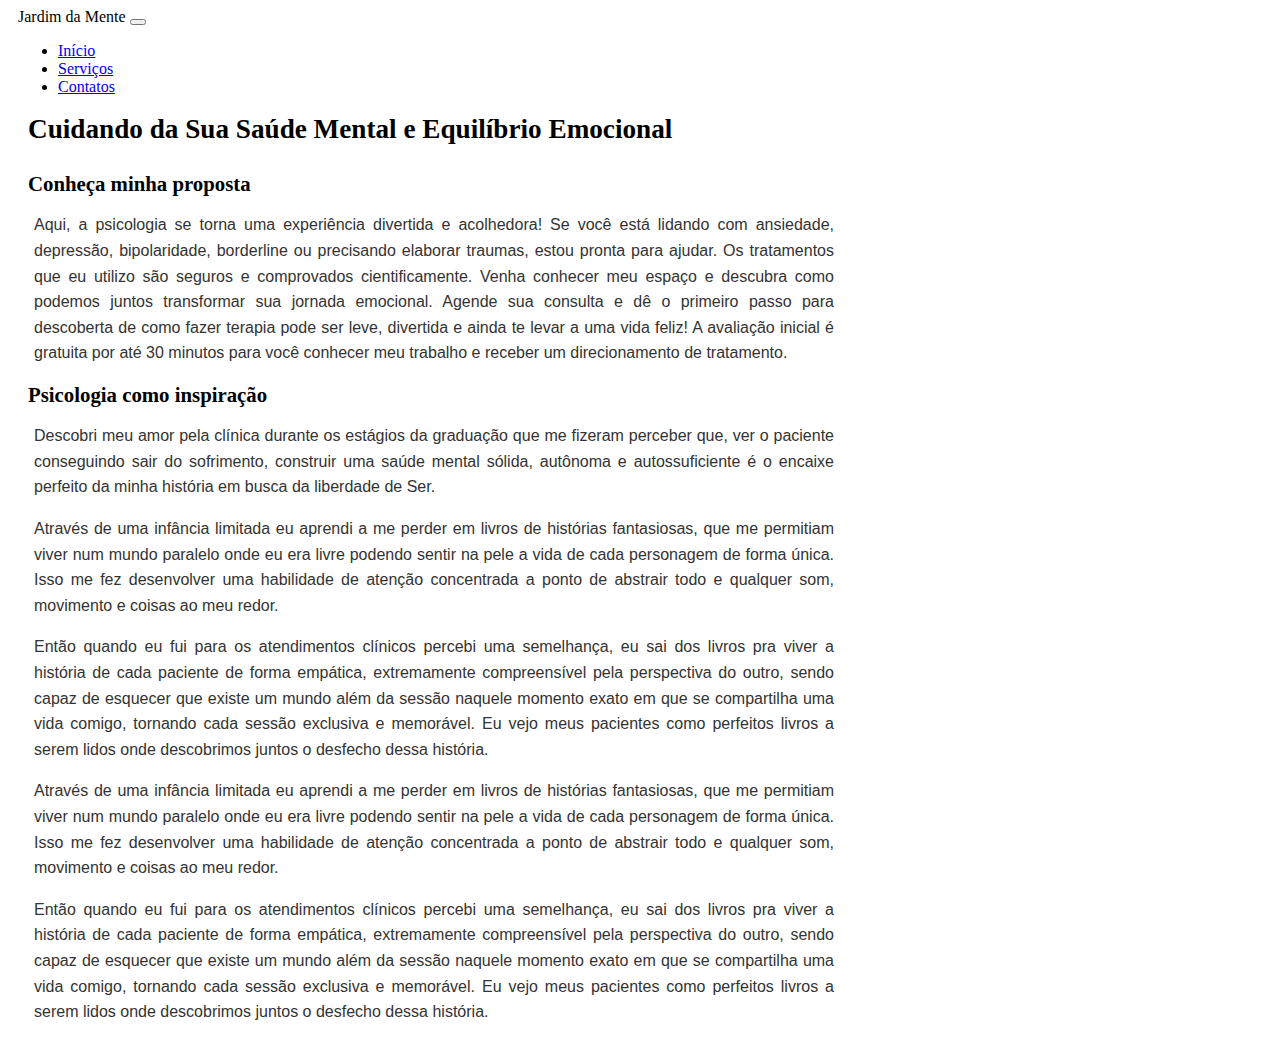
<file: index.html>
<!DOCTYPE html>
<html lang="en">

<head>
    <meta charset="UTF-8">
    <meta name="viewport" content="width=device-width, initial-scale=1.0">

    <link href="https://cdn.jsdelivr.net/npm/bootstrap@5.3.5/dist/css/bootstrap.min.css" rel="stylesheet"
        integrity="sha384-SgOJa3DmI69IUzQ2PVdRZhwQ+dy64/BUtbMJw1MZ8t5HZApcHrRKUc4W0kG879m7" crossorigin="anonymous">
    <script src="https://cdn.jsdelivr.net/npm/bootstrap@5.3.5/dist/js/bootstrap.bundle.min.js"
        integrity="sha384-k6d4wzSIapyDyv1kpU366/PK5hCdSbCRGRCMv+eplOQJWyd1fbcAu9OCUj5zNLiq"
        crossorigin="anonymous"></script>

    <link rel="stylesheet" href="./styles/general.css">

    <link rel="icon" type="image/png" href="./images/icons/psychology_icon.png">

    <title>Jardim da Mente Psicologia</title>
</head>

<body>
    <!-- Esse script chama a navbar do arquivo navbar.html, caso algo seja alterado no arquivo de HTML vai refletir em todas as telas  -->
    <div id="navbar-container"></div>
    <script>
        fetch('navbar.html')
            .then(res => res.text())
            .then(data => {
                document.getElementById('navbar-container').innerHTML = data;
            });
    </script>

    <h1 class="h1">Cuidando da Sua Saúde Mental e Equilíbrio Emocional</h1>
    <h2>Conheça minha proposta</h2>
    <p>Aqui, a psicologia se torna uma experiência divertida e acolhedora! Se você está lidando
        com ansiedade,
        depressão, bipolaridade, borderline ou precisando elaborar traumas, estou pronta para ajudar. Os tratamentos que
        eu utilizo são seguros e comprovados cientificamente.

        Venha conhecer meu espaço e descubra como podemos juntos transformar sua jornada emocional. Agende sua consulta
        e dê o primeiro passo para descoberta de como fazer terapia pode ser leve, divertida e ainda te levar a uma vida
        feliz!

        A avaliação inicial é gratuita por até 30 minutos para você conhecer meu trabalho e receber um direcionamento de
        tratamento.</p>

    <h2>Psicologia como inspiração</h2>
    <p>Descobri meu amor pela clínica durante os estágios da graduação que me fizeram perceber
        que, ver o paciente
        conseguindo sair do sofrimento, construir uma saúde mental sólida, autônoma e autossuficiente é o encaixe
        perfeito da minha história em busca da liberdade de Ser.

    <p>Através de uma infância limitada eu aprendi a me perder em livros de histórias fantasiosas,
        que me permitiam
        viver num mundo paralelo onde eu era livre podendo sentir na pele a vida de cada personagem de forma única. Isso
        me fez desenvolver uma habilidade de atenção concentrada a ponto de abstrair todo e qualquer som, movimento e
        coisas ao meu redor.</p>

    <p>Então quando eu fui para os atendimentos clínicos percebi uma semelhança, eu sai dos
        livros pra viver a história
        de cada paciente de forma empática, extremamente compreensível pela perspectiva do outro, sendo capaz de
        esquecer que existe um mundo além da sessão naquele momento exato em que se compartilha uma vida comigo,
        tornando cada sessão exclusiva e memorável. Eu vejo meus pacientes como perfeitos livros a serem lidos onde
        descobrimos juntos o desfecho dessa história.</p>
    <p>
        Através de uma infância limitada eu aprendi a me perder em livros de histórias fantasiosas, que me permitiam
        viver num mundo paralelo onde eu era livre podendo sentir na pele a vida de cada personagem de forma única. Isso
        me fez desenvolver uma habilidade de atenção concentrada a ponto de abstrair todo e qualquer som, movimento e
        coisas ao meu redor.</p>
    <p>
        Então quando eu fui para os atendimentos clínicos percebi uma semelhança, eu sai dos livros pra viver a história
        de cada paciente de forma empática, extremamente compreensível pela perspectiva do outro, sendo capaz de
        esquecer que existe um mundo além da sessão naquele momento exato em que se compartilha uma vida comigo,
        tornando cada sessão exclusiva e memorável. Eu vejo meus pacientes como perfeitos livros a serem lidos onde
        descobrimos juntos o desfecho dessa história.</p>
</body>

</html>
</file>
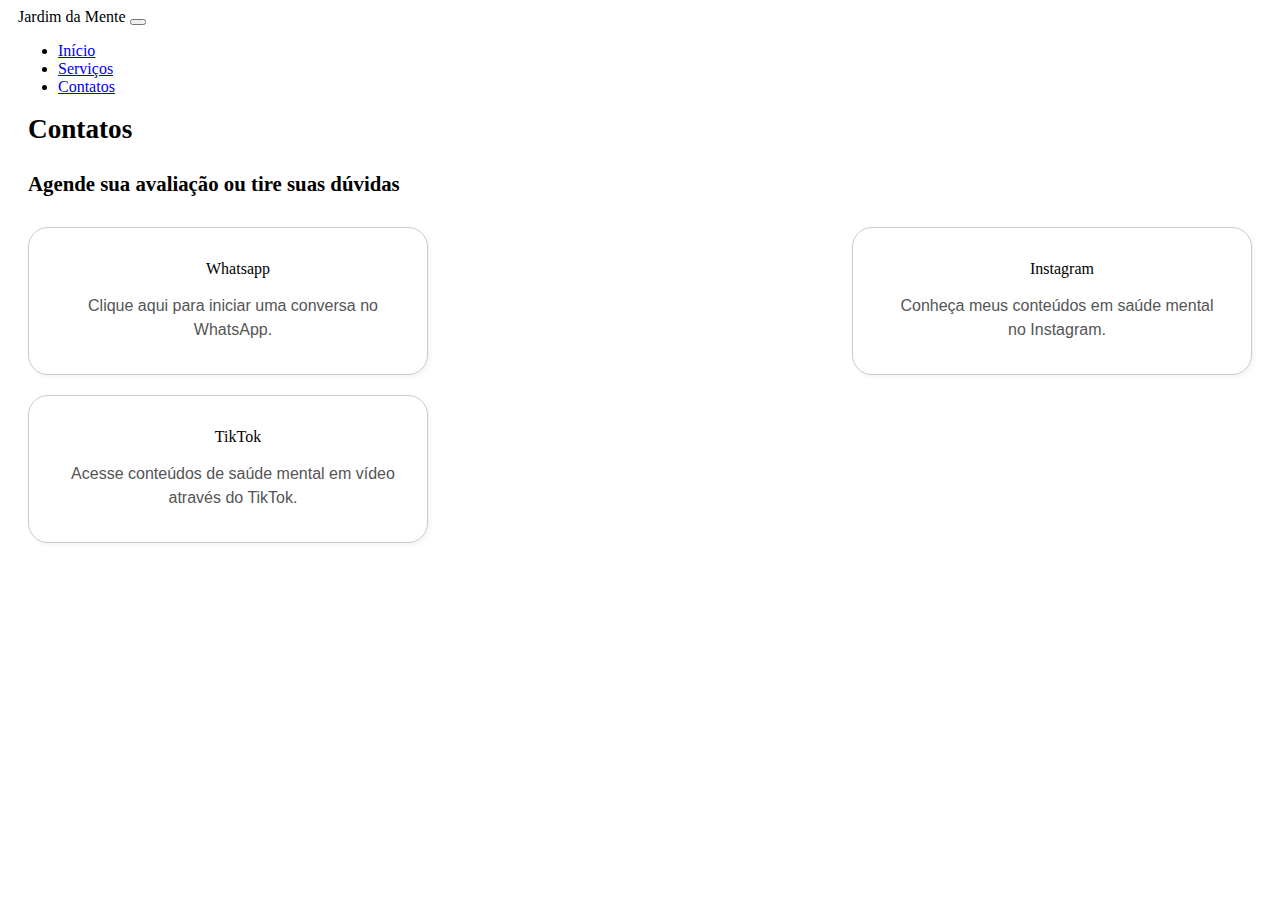
<file: contatos.html>
<!DOCTYPE html>
<html lang="en">

<head>
    <meta charset="UTF-8">
    <meta name="viewport" content="width=device-width, initial-scale=1.0">

    <link href="https://cdn.jsdelivr.net/npm/bootstrap@5.3.5/dist/css/bootstrap.min.css" rel="stylesheet"
        integrity="sha384-SgOJa3DmI69IUzQ2PVdRZhwQ+dy64/BUtbMJw1MZ8t5HZApcHrRKUc4W0kG879m7" crossorigin="anonymous">
    <script src="https://cdn.jsdelivr.net/npm/bootstrap@5.3.5/dist/js/bootstrap.bundle.min.js"
        integrity="sha384-k6d4wzSIapyDyv1kpU366/PK5hCdSbCRGRCMv+eplOQJWyd1fbcAu9OCUj5zNLiq"
        crossorigin="anonymous"></script>

    <link rel="stylesheet" href="./styles/textBoxes.css">
    <link rel="stylesheet" href="./styles/general.css">

    <link rel="icon" type="image/png" href="./images/icons/psychology_icon.png">

    <title>Contatos</title>
</head>

<body>
    <div id="navbar-container"></div>
    <script>
        fetch('navbar.html')
            .then(res => res.text())
            .then(data => {
                document.getElementById('navbar-container').innerHTML = data;
            });
    </script>
    <h1>Contatos</h1>
    <h2>Agende sua avaliação ou tire suas dúvidas</h2>

    <div class="baseContainer">
        <a href="https://wa.me/+5547997449114" target="_blank" class="textBox">
            <h3 class="contactsBoxTitle">Whatsapp</h3>
            <p class="boxContent">Clique aqui para iniciar uma conversa no WhatsApp.</p>
        </a>

        <a href="https://www.instagram.com/psi.barbaracardoso?igsh=ejBtaG04djl3YzFk" target="_blank" class="textBox">
            <h3 class="contactsBoxTitle">Instagram</h3>
            <p class="boxContent">Conheça meus conteúdos em saúde mental no Instagram.</p>
        </a>

        <a href="https://www.tiktok.com/@baahhcardoso?_t=8qnlcXI3psz&_r=1" target="_blank" class="textBox">
            <h3 class="contactsBoxTitle">TikTok</h3>
            <p class="boxContent">Acesse conteúdos de saúde mental em vídeo através do TikTok.</p>
        </a>
    </div>

</body>

</html>
</file>
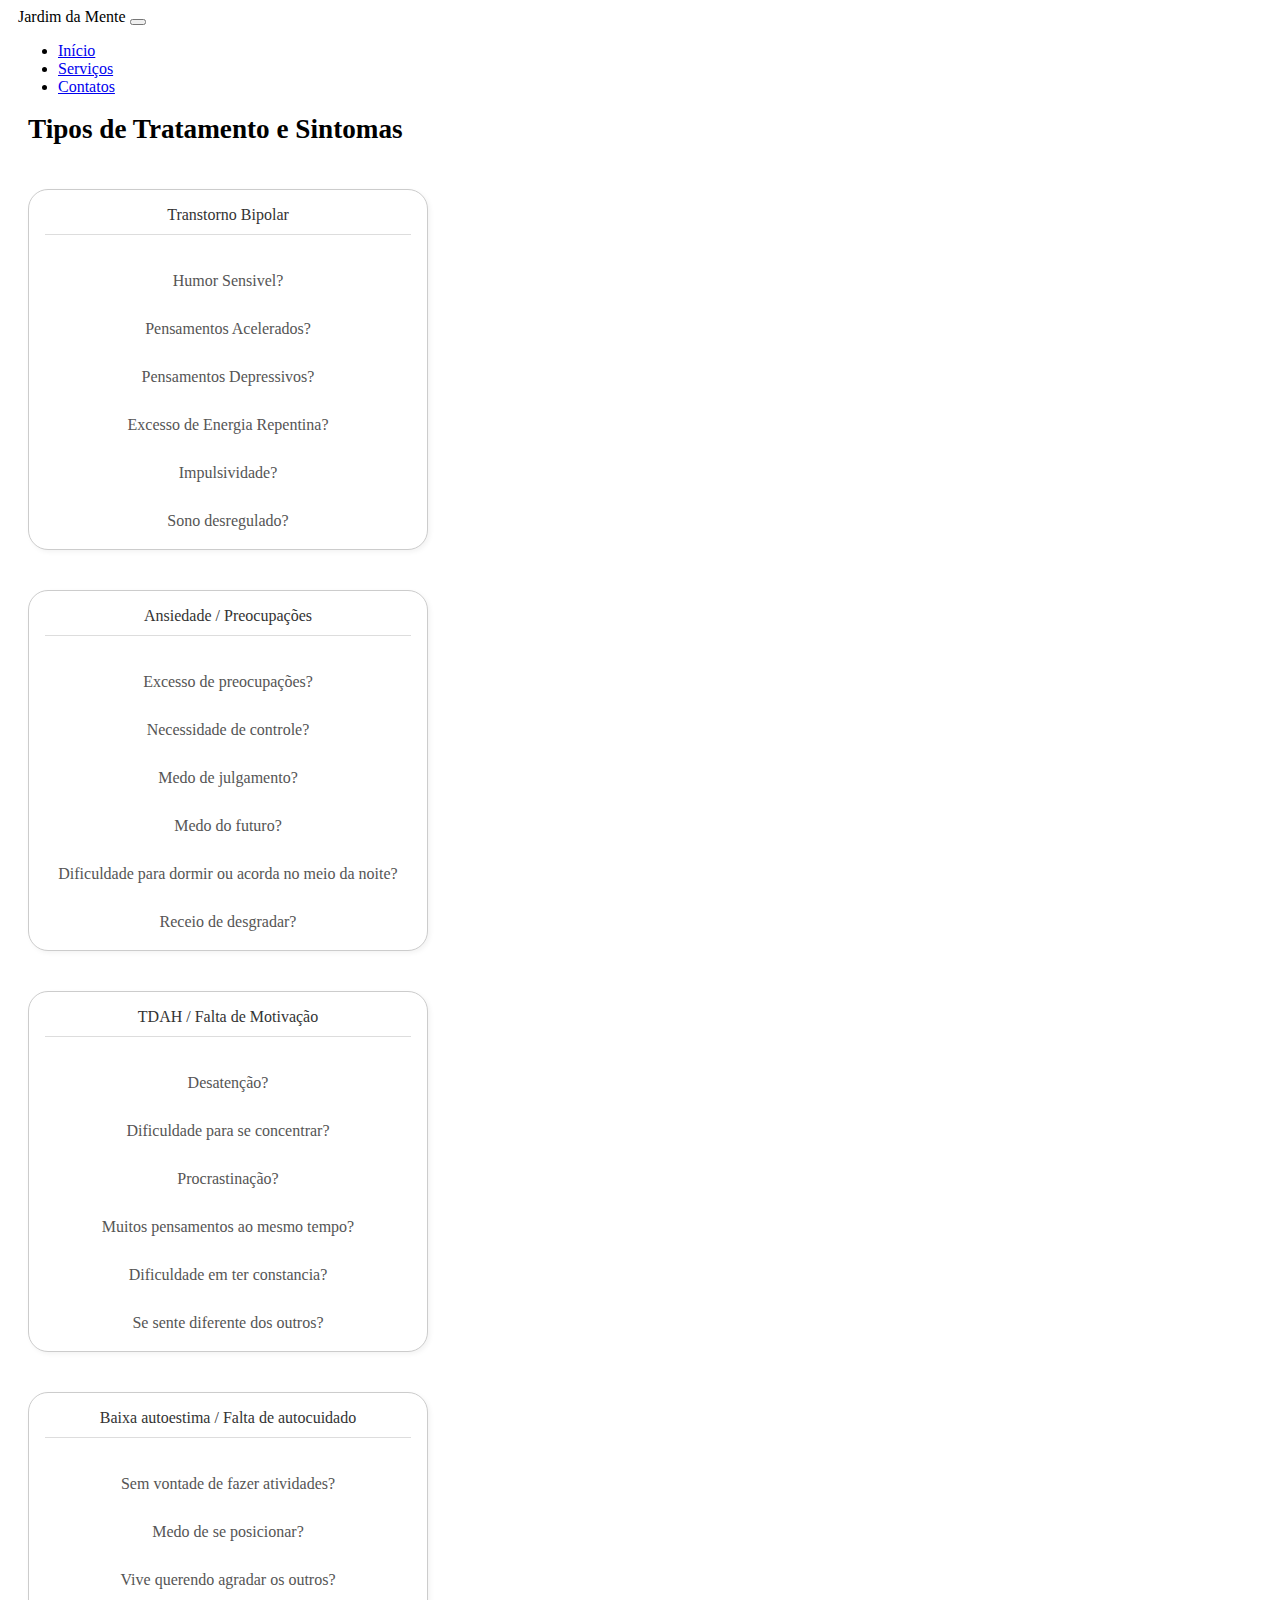
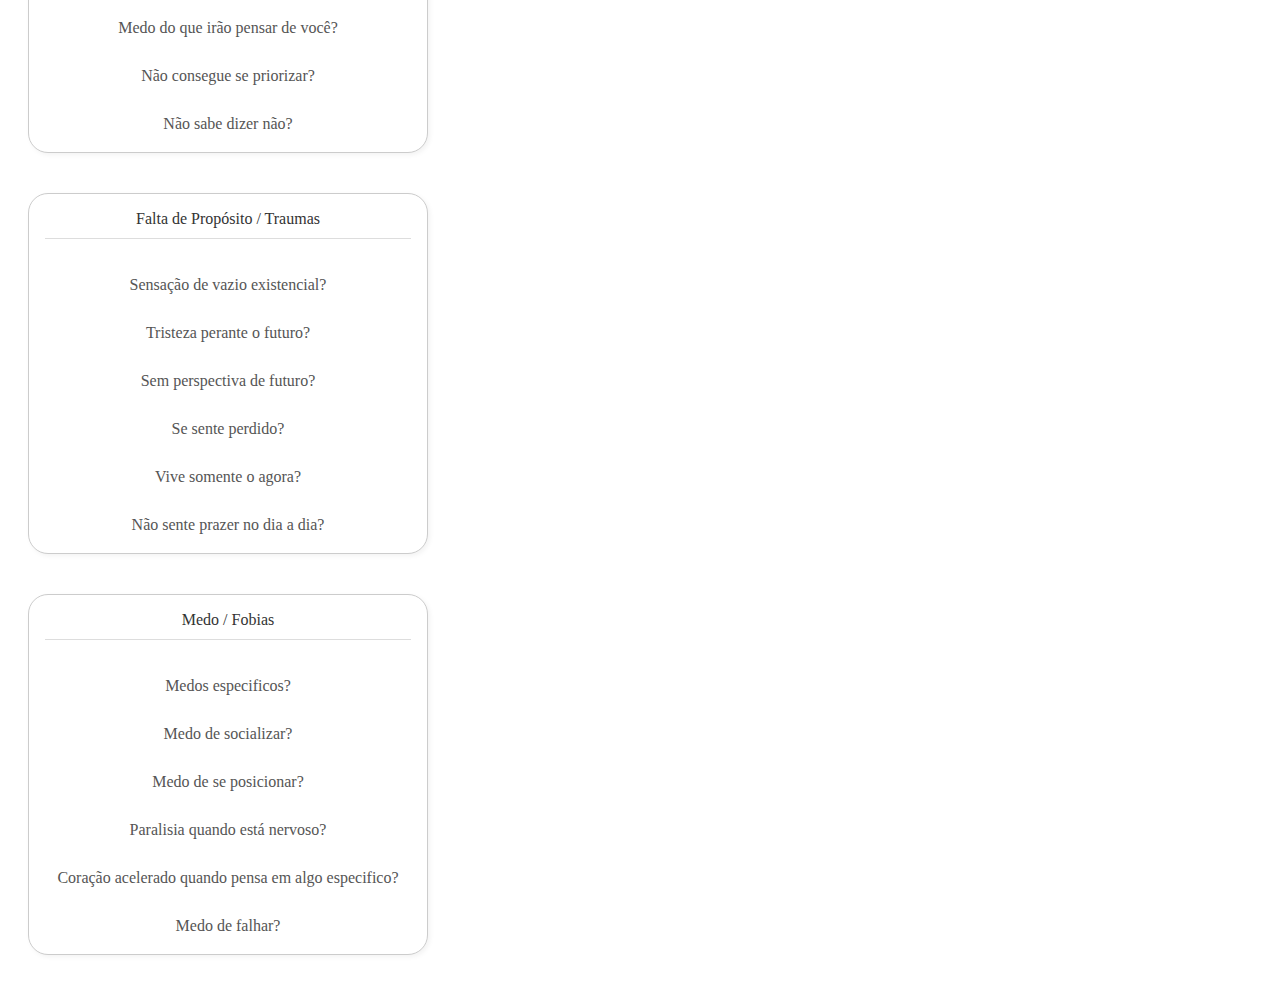
<file: servicos.html>
<!DOCTYPE html>
<html lang="en">

<head>
    <meta charset="UTF-8">
    <meta name="viewport" content="width=device-width, initial-scale=1.0">

    <link href="https://cdn.jsdelivr.net/npm/bootstrap@5.3.5/dist/css/bootstrap.min.css" rel="stylesheet"
        integrity="sha384-SgOJa3DmI69IUzQ2PVdRZhwQ+dy64/BUtbMJw1MZ8t5HZApcHrRKUc4W0kG879m7" crossorigin="anonymous">
    <script src="https://cdn.jsdelivr.net/npm/bootstrap@5.3.5/dist/js/bootstrap.bundle.min.js"
        integrity="sha384-k6d4wzSIapyDyv1kpU366/PK5hCdSbCRGRCMv+eplOQJWyd1fbcAu9OCUj5zNLiq"
        crossorigin="anonymous"></script>


    <link rel="stylesheet" href="./styles/textBoxes.css">
    <link rel="stylesheet" href="./styles/general.css">

    <link rel="icon" type="image/png" href="./images/icons/psychology_icon.png">

    <title>Serviços</title>
</head>

<body>
    <div id="navbar-container"></div>
    <script>
        fetch('navbar.html')
            .then(res => res.text())
            .then(data => {
                document.getElementById('navbar-container').innerHTML = data;
            });
    </script>

    <h1>Tipos de Tratamento e Sintomas</h1>

    <div class="baseContainer">
        <div class="textBox">
            <h3 class="boxTitle">Transtorno Bipolar</h3>
            <div class="boxContent">
                Humor Sensivel?<br>
                Pensamentos Acelerados?<br>
                Pensamentos Depressivos?<br>
                Excesso de Energia Repentina?<br>
                Impulsividade?<br>
                Sono desregulado?
            </div>
        </div>
    </div>

    <div class="baseContainer">
        <div class="textBox">
            <h3 class="boxTitle">Ansiedade / Preocupações</h3>
            <div class="boxContent">
                Excesso de preocupações?<br>
                Necessidade de controle?<br>
                Medo de julgamento?<br>
                Medo do futuro?<br>
                Dificuldade para dormir ou acorda no meio da noite?<br>
                Receio de desgradar?
            </div>
        </div>
    </div>

    <div class="baseContainer">
        <div class="textBox">
            <h3 class="boxTitle">TDAH / Falta de Motivação</h3>
            <div class="boxContent">
                Desatenção?<br>
                Dificuldade para se concentrar?<br>
                Procrastinação?<br>
                Muitos pensamentos ao mesmo tempo?<br>
                Dificuldade em ter constancia?<br>
                Se sente diferente dos outros?
            </div>
        </div>
    </div>

    <div class="baseContainer">
        <div class="textBox">
            <h3 class="boxTitle">Baixa autoestima / Falta de autocuidado</h3>
            <div class="boxContent">
                Sem vontade de fazer atividades?<br>
                Medo de se posicionar?<br>
                Vive querendo agradar os outros?<br>
                Medo do que irão pensar de você?<br>
                Não consegue se priorizar?<br>
                Não sabe dizer não?
            </div>
        </div>
    </div>

    <div class="baseContainer">
        <div class="textBox">
            <h3 class="boxTitle">Falta de Propósito / Traumas</h3>
            <div class="boxContent">
                Sensação de vazio existencial?<br>
                Tristeza perante o futuro?<br>
                Sem perspectiva de futuro?<br>
                Se sente perdido?<br>
                Vive somente o agora?<br>
                Não sente prazer no dia a dia?
            </div>
        </div>
    </div>

    <div class="baseContainer">
        <div class="textBox">
            <h3 class="boxTitle">Medo / Fobias</h3>
            <div class="boxContent">
                Medos especificos?<br>
                Medo de socializar?<br>
                Medo de se posicionar?<br>
                Paralisia quando está nervoso?<br>
                Coração acelerado quando pensa em algo especifico?<br>
                Medo de falhar?
            </div>
        </div>
    </div>
</body>

</html>
</file>
<file: styles/general.css>
h1 {
    font-size: 1.7rem;
    font-weight: 700;
    max-width: 800px;
    margin-bottom: 0.5em;
    margin-left: 20px;
    padding-bottom: 10px;
}

h2 {
    font-size: 1.3rem;
    font-weight: 600;
    margin-bottom: 0.5em;
    margin-left: 20px;
}

h3 {
    font-size: 1rem;
    font-weight: 500;
    margin-bottom: 0.4em;
    margin-left: 20px;
}

p {
    font-family: 'Segoe UI', Tahoma, Geneva, Verdana, sans-serif;
    font-size: 1rem;
    text-align: justify;
    line-height: 1.6;
    color: #333;
    margin: 1em 0;
    margin-left: 10px;
    padding: 0 1rem;
    max-width: 800px;
    word-wrap: break-word;
}
</file>
<file: styles/textBoxes.css>
.baseContainer {
  display: flex;
  flex-wrap: wrap;
  gap: 20px;
  justify-content: space-between;
  padding: 20px;
}

.textBox {
  flex: 1 1 calc(33.33% - 10px);
  background-color: #f9f9f9;
  border: 1px solid #ccc;
  border-radius: 20px;
  padding: 16px;
  box-sizing: border-box;
  background-color: white;
  min-width: 250px;
  max-width: 400px;
  box-shadow: 2px 2px 5px rgba(0, 0, 0, 0.05);
  text-decoration: none;
  color: inherit;
}

.boxTitle {
  margin: 0 0 10px 0;
  font-size: 1rem;
  color: #333;
  border-bottom: 1px solid #ddd;
  padding-bottom: 10px;
  text-align: center;
}

.boxContent {
  font-size: 1rem;
  color: #555;
  line-height: 1.5;
  white-space: pre-line;
  text-align: center;
}

.contactsBoxTitle {
  font-size: 1rem;
  color: #333;
  text-align: center;
  display: block;
  text-decoration: none;
  color: inherit;
  cursor: pointer;
}

@media (max-width: 768px) {
  .textBox {
    flex: 1 1 100%;
  }
}
</file>
